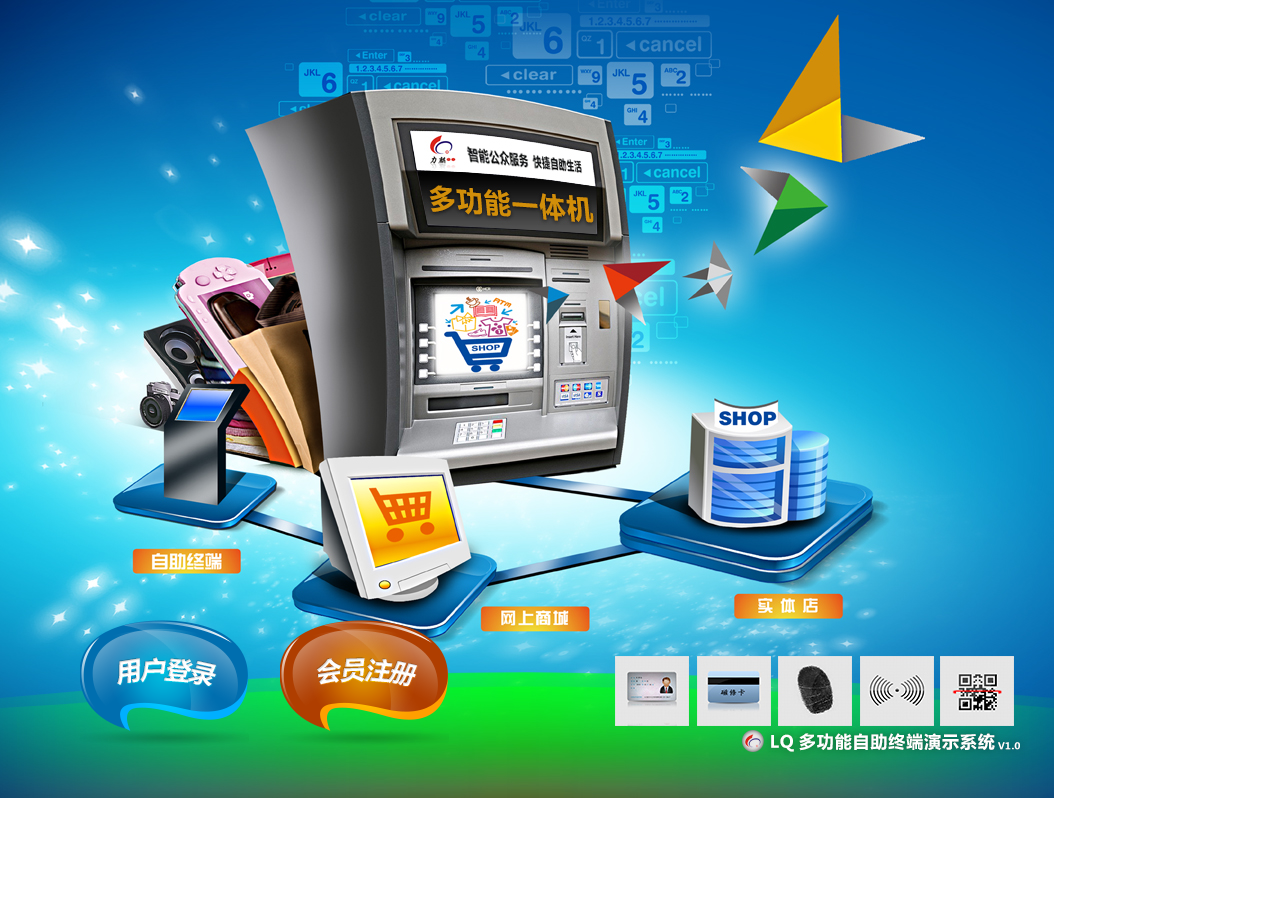
<file: LQATM/index.html>
﻿<!doctype html>
<!--首页业务模块 -->
<!--开发者：陈劲全（QQ:820094076） 最后编辑时间：2014-10-11 -->
<html>
<head>
<meta charset="utf-8">
<meta name="viewport" content="width=device-width, initial-scale=1.0, minimum-scale=1.0, maximum-scale=1.0, user-scalable=no"/>
<title>LQATM notools</title>
<link href="css/style.css" rel="stylesheet" type="text/css">
<script src="js/jquery-1.11.1.min.js" type="text/javascript"></script>
<script src="js/jquery.flash.js" type="text/javascript"></script>
<script src="js/index.js" type="text/javascript"></script>

<SCRIPT LANGUAGE='JavaScript' FOR="DriverManager" EVENT="ReturnPersonIDInfoEvent(m_UserName, m_Sex, m_Nation, m_Birthday, m_Address, m_IdNo, m_Issuer, m_BeginDate,  m_EndDate,m_Result)">
<!--身份证读取结果m_UserName:姓名, m_Sex：性别, m_Nation：民族, m_Birthday：生日, m_Address：住址, m_IdNo：身份证号, m_Issuer:签发机关, m_BeginDate:有效期限, m_EndDate,m_Result：返回结果1成功 0失败-->
if(m_Result=="1")
{
	var sname=m_UserName;
	var sfz=m_IdNo;

	//location.href = "product.html?sfz="+sfz+"&sname="+sname;
	var sStorge = window.sessionStorage;
	if(sStorge){
	sStorge.clear();
	sStorge.setItem("sname", sname);
	sStorge.setItem("sfz", sfz);
	location.href = "product.html";
	}else{
		alert("该浏览暂不支持HTML5本地数据存储：localStorage！");
	}
	}
	if(m_Result=="0")
	{
		$("#sfztishi").html("请将二代身份证放到读卡器处！");
	}
	if(m_Result=="-1")
	{
		$("#sfztishi").html("读取身份证信息超时了，请重新将二代身份证放到读卡处！");
	}
	
</SCRIPT>
<SCRIPT LANGUAGE='JavaScript' FOR="DriverManager" EVENT="ReturnBankCardNoInfoEvent(m_CardNumber, m_ResultIndex, m_ResultDescription)"> 

/*银行读卡器返回消息
m_CardNumber：卡号,
m_ResultIndex：返回结果索引,
m_ResultDescription：返回结果描述

返回结果：
1.成功，返回卡号结 m_CardNumber
0.取消操作
-1.操作超时
-2.读卡失败
*/  
if(m_ResultIndex=="1")
{
 	var sfz=m_CardNumber;
	if(sfz!=""){
	var sStorge = window.sessionStorage;
	if(sStorge){
	sStorge.clear();
	sStorge.setItem("sname", "刷卡登录用户");
	sStorge.setItem("sfz", sfz);
	location.href = "product.html";
	}else{
		alert("该浏览暂不支持HTML5本地数据存储：localStorage！");
	}
	}
}
if(m_ResultIndex=="-1")
	{
		$("#sfztishi").html("读取卡信息超时了，请重磁条卡插入读卡处！");
	}

</SCRIPT>
<SCRIPT LANGUAGE='JavaScript' FOR="DriverManager" EVENT="L_OnCapture(m_result, m_Decription, m_FileName, m_Template, m_UserNameID)"> 
<!--消息源型L_OnCapture(LONG m_result, LPCTSTR m_Decription, LPCTSTR m_FileName, LPCTSTR m_Template, LPCTSTR m_UserNameID) --->
/*
功能说明：登记指纹消息
m_result      ：验证返回结果0 失败，1成功
m_Decription  ：结果描述，与m_ResultIndex 对应的。
m_FileName    ：图像文件名称
m_Template    ：登记成功后生成的指纹模板字符串
m_UserNameID  ：登记用户的ID号：调用时传进来的参数


m_Score	      ：指纹采集质量打分。仅用于参考。
*/
if(m_UserNameID!=""){
	var sfz=m_UserNameID;
	$("#infoidtitle").html("指纹识别成功！");
	if(sfz!=""){
	var sStorge = window.sessionStorage;
	if(sStorge){
	sStorge.clear();
	sStorge.setItem("sname", "指纹登录用户");
	sStorge.setItem("sfz", sfz);
	location.href = "product.html";
	}else{
		alert("该浏览暂不支持HTML5本地数据存储：localStorage！");
	}
	}
	}else{
		$("#infoidtitle").html("您的指纹未登记，无权限进入系统!");
		}
//$("#sfztishi").html(m_result+","+m_UserNameID);
//RegeditState.value=m_Decription+"   UserNameID="+m_UserNameID+ "  文件名："+m_FileName+".jgp";
</SCRIPT>
<SCRIPT LANGUAGE='JavaScript' FOR="DriverManager" EVENT="OnEnroll(m_result, m_ResultDecription, m_UserNameID, m_Template)"> 

<!--消息源型OnEnroll(LONG m_result, LPCTSTR m_ResultDecription, LPCTSTR m_UserNameID, LPCTSTR m_Template); --->
/*
功能说明：登记指纹消息,登记成功。
m_result 返回ID：1对比成功，0对比失败
m_UserNameID   登记用户的ID号：调用时传进来的参数
m_Template    ：登记成功后生成的指纹模板字符串
m_ResultDecription   ：结果描述，与m_ResultIndex 对应的。。
*/

//resultTemplate.value=m_Template;
//RegeditState.value="当前用户ID是："+m_UserNameID+" "+m_ResultDecription;
</SCRIPT>
<SCRIPT LANGUAGE='JavaScript' FOR="DriverManager" EVENT="OnFeatureInfo( m_result,  m_Decription)"> 

<!--消息源型OnFeatureInfo(LONG m_result, BSTR m_Decription); --->
/*
功能说明：登记指纹时，显示登记质量。一般一次登记，三次登记采样。操作过程提示。
m_result 返回ID：
m_Decription   ：结果描述，与m_ResultIndex 对应的。。
*/

//document.getElementById('image').src="fingerImage/tempImage.jpg?"+Math.random();//变一下图片路径，以便IE刷新。
$("#sfztishi").html("<img src='DriverManager/fingerImage/tempImage.jpg?"+Math.random()+"' width='200' height='210' />");
//RegeditState.value=m_Decription;

</SCRIPT>
</head>

<body>
<div class="quyu"> 
  <!--驱动控件 -->
  <object classid="clsid:96CFE04C-A6BC-4B1D-B12A-470ECF590BA3" id="DriverManager" event="DriverManager" width="0" height="0">
    <param name="_Version" value="65536">
    <param name="_ExtentX" value="11774">
    <param name="_ExtentY" value="1323">
    <param name="_StockProps" value="0">
  </object>
  
  <!--登录 -->
  <div id="chooseid">
    <div id="chooseidtitle">请选择登录方式:</div>
    <div id="choose">

      <div id="list1" onClick="userlogin('1')">
     二代身份证登录
      </div>

     <div id="list2" onClick="userlogin('2')">
      刷会员卡登录
      </div>

      <div id="list3" onClick="userlogin('3')">
        指纹验证登录
      </div>

      <div id="list4" >
        RFID读卡登录
       </div>

     
      <div id="list5" >
        扫描二维码登录
      </div>
      
      <div id="list6" onClick="userlogin('6')">
        游客身份登录
      </div>
    
    </div>
    
    <div id="chooseidbottom">
      <div id="denglu" class="btn">取消登录</div>
    </div>
  </div>
  
  <!--刷卡 -->
  
  <div id="infoid">
    <div id="infoidtitle"></div>
    <div id="info">
      <div id="donghua"></div>
      <div id="sfztishi"></div>
    </div>
    <div id="infoidbottom">
      <div id="gonext" class="btn" >取消</div>
    </div>
  </div>
  
  <!--开始 -->
  <div id="times"></div>
  <div id="sytitle"></div>
  <div id="star"></div>
  <div id="register"></div>
</div>
</body>
</html>
</file>
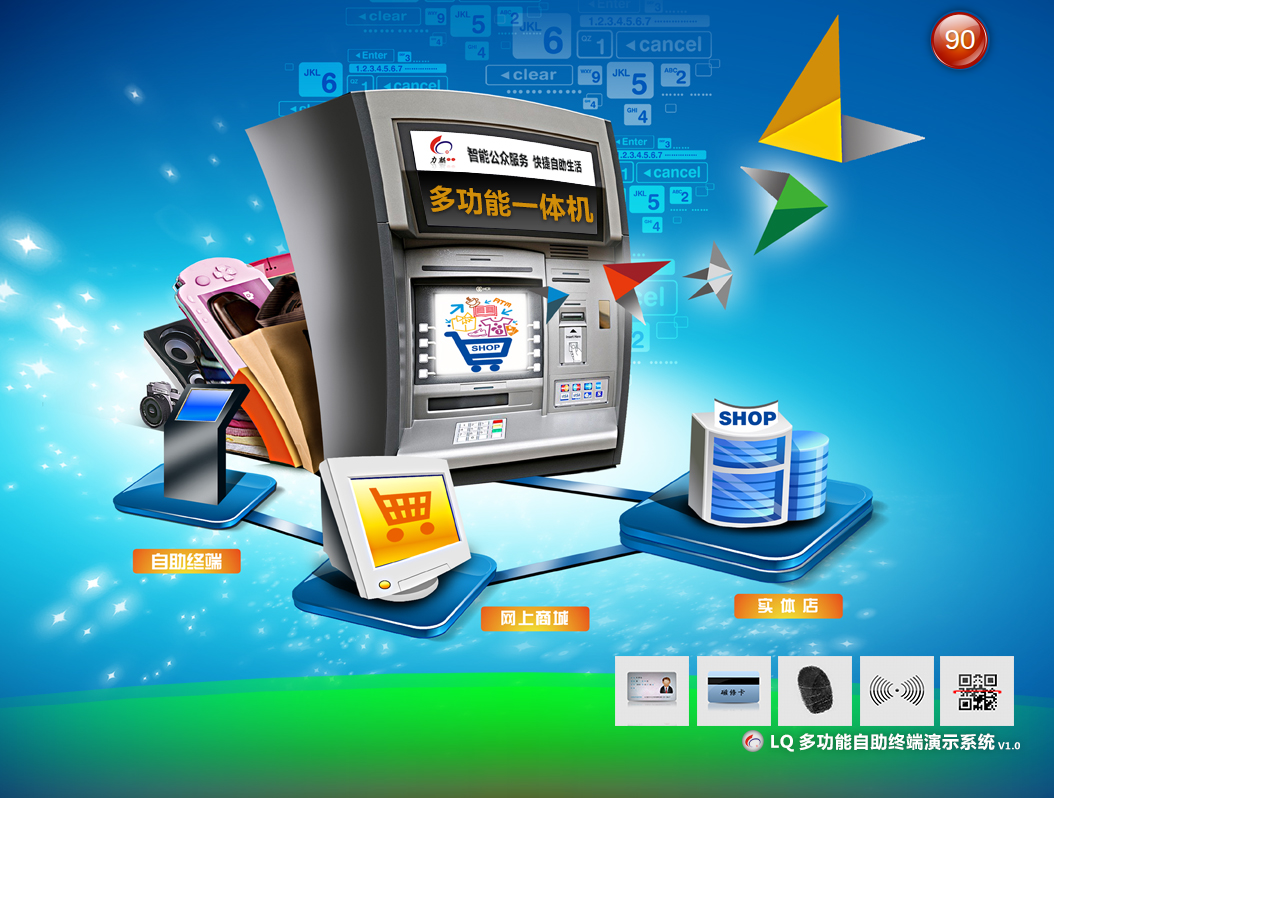
<file: LQATM/cashpay.html>
﻿<!doctype html>
<!--现金交易模块 -->
<!--开发者：陈劲全（QQ:820094076） 最后编辑时间：2014-10-11 -->
<html>
<head>
<meta charset="utf-8">
<meta name="viewport" content="width=device-width, initial-scale=1.0, minimum-scale=1.0, maximum-scale=1.0, user-scalable=no"/>
<title>LQATM notools</title>
<link href="css/style.css" rel="stylesheet" type="text/css">
<script src="js/jquery-1.11.1.min.js" type="text/javascript"></script>
<script src="js/cashpay.js" type="text/javascript"></script>
</head>

<body>
<div class="quyu"> 
  	<!--驱动控件 -->
<object classid="clsid:96CFE04C-A6BC-4B1D-B12A-470ECF590BA3" id="DriverManager" event="DriverManager" width="0" height="0">
  <param name="_Version" value="65536">
  <param name="_ExtentX" value="11774">
  <param name="_ExtentY" value="1323">
  <param name="_StockProps" value="0">
</object>
  <!--状态 -->
  <div id="zhuangtai">
    <div style="float:left; margin-left:20px;"> 登录状态：已登录 | 用户识别号：<span id="sfz" style="font-size:12px"></span> | 姓名：<span style="font-size:12px" id="sname"></span> </div>
    <div style="float:right; margin-right:0px;">
      <div style="width:120px; height:40px; line-height:40px; font-size:18px; border-radius: 20px;" id="logout" class="btn">退出登录</div>
    </div>
  </div>
  
  <!--现金接收提示 -->
  <div id="infosk">
    <div id="infosktitle">等待现金接收...</div>
    <div id="sk">
	
      <div style="float:left;"><img id="donghua" src="images/cash.jpg" width="310" height="220" boder="0"></div>
    
<div class="cashbg"><span style="position:absolute; top:0px; left:20px; width:260px; text-align:center;" id="counter"></span></div>
<div class="cashmarst"></div>
<div style="position:absolute; top:100px; left: 335px; clear:both; line-height:25px; margin-top:15px; width:300px; font-size:18px; font-weight:bold; text-align:left; color:#F00; z-index:2;"><span id="counterts">请将纸币放入纸币接收口，本机器只接收10、20元人民币...</span></div>

    </div>
    <div id="infoskbottom">
      <div id="sknext" class="btn" >取消</div>
    </div>
  </div>
  
  <!--加载交易中提示 -->
  <div id="infoload">
    <div id="infoloadtitle"></div>
    <div id="load"> </div>
    <div id="infoloadbottom">
      <div id="loadnext" class="btn" >下一步</div>
    </div>
  </div>
  
  <!--完成提示 -->
  <div id="infook">
    <div id="infooktitle">交易成功</div>
    <div id="ok">
      <div style="float:left; line-height:30px; text-align:left;"> 交易成功，您的交易信息如下：<br>
        产品名称：<span style="color:#090; font-weight:bold;" id="cp"></span><br>
        购买数量：<span style="color:#090; font-weight:bold;" id="shuliang"></span><br>
        支付金额：<span style="color:#F00; font-weight:bold;" id="jiage"></span><br>
        流水号：<span id="lsh"></span><br>
        <br>
        是否交易打印凭条？ </div>
    </div>
    <div id="infookbottom">
      <div id="printok" class="btn" >打印凭条</div>
      <div id="fhok" class="btn" >返回</div>
    </div>
  </div>
  
  <!--开始 -->
  <div id="times"></div>
</div>
</body>
</html>
</file>
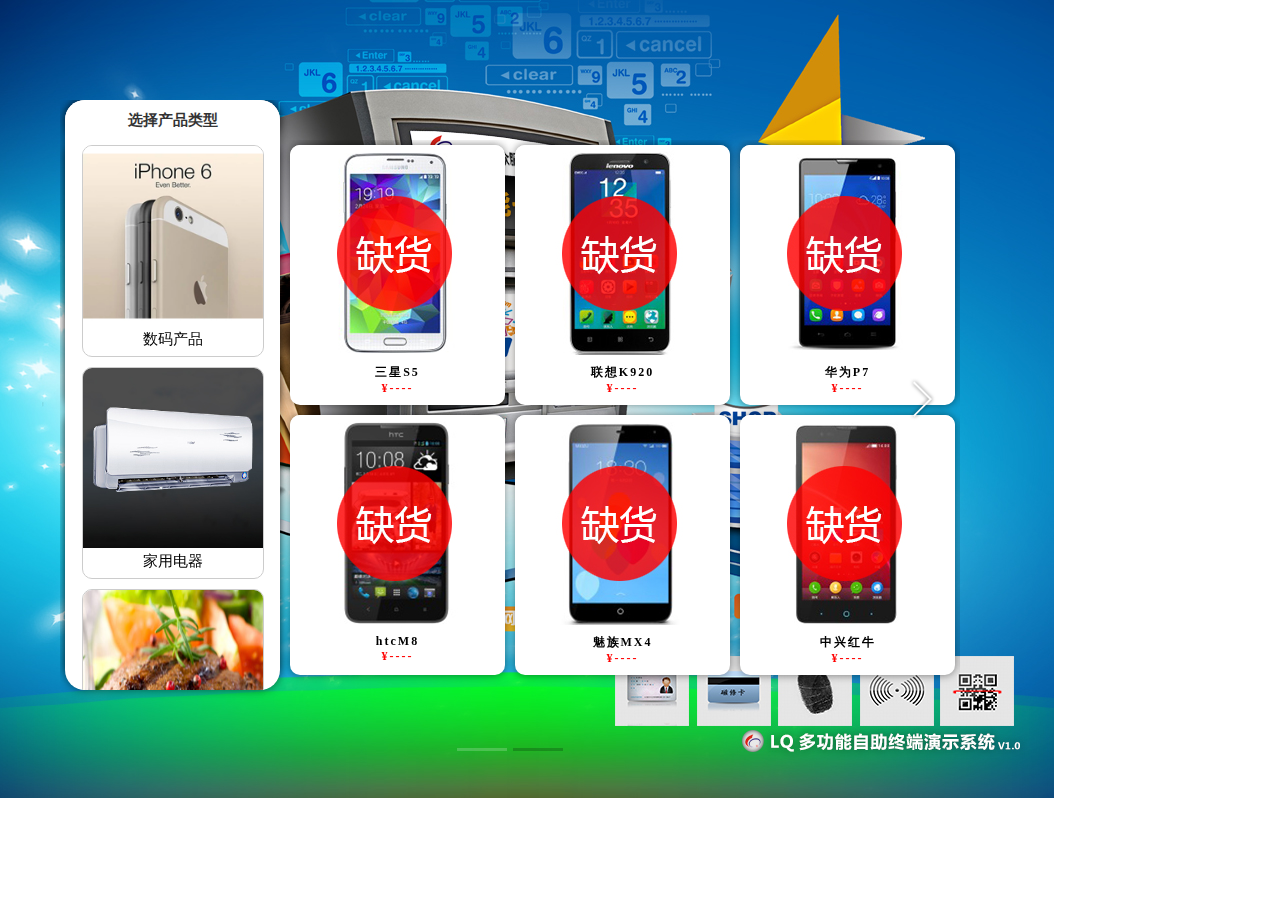
<file: LQATM/product.html>
﻿<!doctype html>
<!--产品选择模块 -->
<!--开发者：陈劲全（QQ:820094076） 最后编辑时间：2014-10-11 -->
<html>
<head>
<meta charset="utf-8">
<meta name="viewport" content="width=device-width, initial-scale=1.0, minimum-scale=1.0, maximum-scale=1.0, user-scalable=no"/>
<title>LQATM notools</title>
<link rel="stylesheet" href="css/idangerous.swiper.css">
<link rel="stylesheet" href="css/idangerous.swiper.scrollbar.css">
<link href="css/style.css" rel="stylesheet" type="text/css">
<script src="js/jquery-1.11.1.min.js" type="text/javascript"></script>
<!--<script src="jquery.params.js" type="text/javascript"> 
</script>-->
<script src="js/product.js" type="text/javascript">
</script>
</head>

<body>
<div class="quyu"> 
  
  <!--状态 -->
  <div id="zhuangtai">
    <div style="float:left; margin-left:20px;"> 登录状态：已登录 | 用户识别号：<span id="sfz" style="font-size:12px"></span> | 姓名：<span style="font-size:12px" id="sname"></span> </div>
    <div style="float:right; margin-right:0px;">
      <div style="width:120px; height:40px; line-height:40px; font-size:18px; border-radius: 20px;" id="logout" class="btn">退出登录</div>
    </div>
  </div>
  
 
      
  <!--产品选择 -->
  <div id="product">
  
   <div id="pchoose">选择产品类型</div>
      <div id="pchooselist">
    <div style=" position:relative; z-index:99;top:0px; left:0px; width:100%; height:40px; line-height:40px; background:#FFF; opacity:0.8; text-align:center; font-weight:bold; font-size:15px;">选择产品类型</div>
      <div class="swiper-pchooselist">
        <div class="swiper-wrapper">
          <div class="swiper-slide">
          
         <div class="plist"><a href="javascript:showpro();" ><img src="images/iphone6.jpg" width="180" height="180" border="0"></a><br>数码产品</div>
         <div class="plist"><a href="#" ><img src="images/dianqi.jpg" width="180" height="180" border="0"></a><br>家用电器</div>
         <div class="plist"><a href="#" ><img src="images/shushi.jpg" width="180" height="180" border="0"></a><br>各类熟食</div>
         <div class="plist"><a href="#" ><img src="images/lingshi.jpg" width="180" height="180" border="0"></a><br>进口零食</div>
         <div class="plist"><a href="#" ><img src="images/yongpin.jpg" width="180" height="180" border="0"></a><br>生活用品</div>
         <div class="plist"><a href="#" ><img src="images/ertong.jpg" width="180" height="180" border="0"></a><br>儿童用品</div>
         <div class="plist"><a href="#" ><img src="images/yinxiang.jpg" width="180" height="180" border="0"></a><br>图书音像</div>
         
         
        
         
          
          </div>
          </div>
            <div class="scrollbar-pchooselist"></div>
          </div>
     
      </div>

      <div class="swiper-container swiper-parent">
        <div class="swiper-wrapper">
          <div class="swiper-slide">
          <div class="pro"><a href="javascript:showpro();" ><img src="images/iphone6.jpg" width="215" height="215" border="0"></a><br>iphone6<br><span class="jiage">¥5999</span></div>
            <div class="pro"><img src="images/sx.jpg" width="215" height="215" border="0"><br>三星S5<br><span class="jiage">¥----</span></div>
            <div class="pro"><img src="images/lx.jpg" width="215" height="215"><br>联想K920<br><span class="jiage">¥----</span></div>
            <div class="pro"><img src="images/hw.jpg" width="215" height="215"><br>华为P7<br><span class="jiage">¥----</span></div>
            <div class="pro"><img src="images/xm.jpg" width="215" height="215"><br>小米4<br><span class="jiage">¥----</span></div>
            <div class="pro"><img src="images/htc.jpg" width="215" height="215"><br>htcM8<br><span class="jiage">¥----</span></div>
            <div class="pro"><img src="images/mz.jpg" width="215" height="215"><br>魅族MX4<br><span class="jiage">¥----</span></div>
            <div class="pro"><img src="images/zx.jpg" width="215" height="215"><br>中兴红牛<br><span class="jiage">¥----</span></div>
            </div>
          
          <div class="swiper-slide">
          <div class="pro"><a href="javascript:showpro();" ><img src="images/iphone6.jpg" width="215" height="215" border="0"></a><br>iphone6<br><span class="jiage">¥5999</span></div>
            <div class="pro"><img src="images/sx.jpg" width="215" height="215" border="0"><br>三星S5<br><span class="jiage">¥----</span></div>
            <div class="pro"><img src="images/lx.jpg" width="215" height="215"><br>联想K920<br><span class="jiage">¥----</span></div>
            <div class="pro"><img src="images/hw.jpg" width="215" height="215"><br>华为P7<br><span class="jiage">¥----</span></div>
            <div class="pro"><img src="images/xm.jpg" width="215" height="215"><br>小米4<br><span class="jiage">¥----</span></div>
            <div class="pro"><img src="images/htc.jpg" width="215" height="215"><br>htcM8<br><span class="jiage">¥----</span></div>
            <div class="pro"><img src="images/mz.jpg" width="215" height="215"><br>魅族MX4<br><span class="jiage">¥----</span></div>
            <div class="pro"><img src="images/zx.jpg" width="215" height="215"><br>中兴红牛<br><span class="jiage">¥----</span></div>
            </div>
          
        </div>
      </div>
      <div class="pagination-parent"></div>
      <a class="arrow-left" href="#"></a>
      <a class="arrow-right" href="#"></a>
   
    
  </div>
  
  <!--产品详细 -->
  <div id="proinfoid">
    <div id="proinfotitle">iphone6产品介绍</div>
    <div id="proinfo">
      <div style="clear:both;"> 
        <!--产品图片 -->
        <div style="float:left; width:370px; margin-right:10px; height:370px; overflow:hidden;"><img src="images/iphone6-1.jpg" width="370" height="370" border="0"></div>
        <div style="float:left; width:370px; height:370px; overflow:hidden; border-left:#999 dashed 1px;"> 
          <!--产品参数 -->
          <div style="float:left; width:370px;  height:180px; overflow:auto; ">
            <table width="100%" border="0" cellspacing="2" cellpadding="2">
              <tr>
                <td>产品名称：苹果 iPhone 6</td>
                <td>品牌: Apple/苹果</td>
              </tr>
              <tr>
                <td>上市时间: 2014年</td>
                <td>网络类型:<br>
                  TD-LTE/FDD-LTE/TDS/WCDMA/GSM</td>
              </tr>
              <tr>
                <td>尺寸: 4.7英寸</td>
                <td>机身颜色: 白色 黑色 黄色</td>
              </tr>
              <tr>
                <td>后置摄像头: 800万</td>
                <td>操作系统: iOS</td>
              </tr>
              <tr>
                <td>运行内存RAM: 2GB</td>
                <td>机身内存: 16GB 64GB 128GB</td>
              </tr>
              <tr>
                <td>厚度: 9mm以下</td>
                <td>分辨率: 1334×750</td>
              </tr>
            </table>
          </div>
          <!--支付金额 -->
          <div style="clear:both; padding:5px; margin-top:25px;float:left; width:90%; color:#999; font-weight:bold;"> 支付金额：<span id="pay" style="color:#F00; font-size:18px; font-weight:bold;">¥10.00</span></div>
          <div style="clear:both; padding:5px; margin-top:15px; float:left; width:90%; color:#999; font-weight:bold;"> 购买数量：<span id="num" style="color:#F00; font-size:18px; font-weight:bold;">1</span></div>
          <div style="font-size:24px; clear:both; padding:5px; margin-top:5px; float:left; width:90%;"> 
            <!--数量控制 -->
            <div style="float:left" class="j" id="j1">+</div>
            <div style="float:left" class="j" id="j2">-</div>
          </div>
        </div>
      </div>
    </div>
    <!--支付按钮 -->
    <div id="proinfobottom">
      <div id="pay1" class="btn">现金支付</div>
      <div id="pay2" class="btn">刷卡支付</div>
      <div id="pay3" class="btn">返回</div>
    </div>
  </div>
  
  <!--开始 -->
  <div id="times"></div>
</div>

  <script src="js/idangerous.swiper-2.1.min.js"></script>
  <script src="js/idangerous.swiper.scrollbar-2.1.js"></script>
    <script>
  var swiperParent = new Swiper('.swiper-parent',{
	slidesPerView:1,
    pagination: '.pagination-parent',
    loop:false,
    grabCursor: true,
    paginationClickable: true,
	//autoplay:5000,
	//autoplayStopOnLast:false,
	mousewheelControl:true
  });
  $('.arrow-left').on('click', function(e){
    e.preventDefault();
    swiperParent.swipePrev();
  });
  $('.arrow-right').on('click', function(e){
    e.preventDefault();
    swiperParent.swipeNext();
  });

var mySwiper = new Swiper('.swiper-pchooselist', {
	//slidesPerView:1,
    scrollContainer:true,
    mousewheelControl : true,
    mode:'vertical',
    //Enable Scrollbar
    scrollbar: {
      container :'.scrollbar-pchooselist',
      hide: true,
      draggable: false  
    }
  })
  </script>
</body>
</html>
</file>
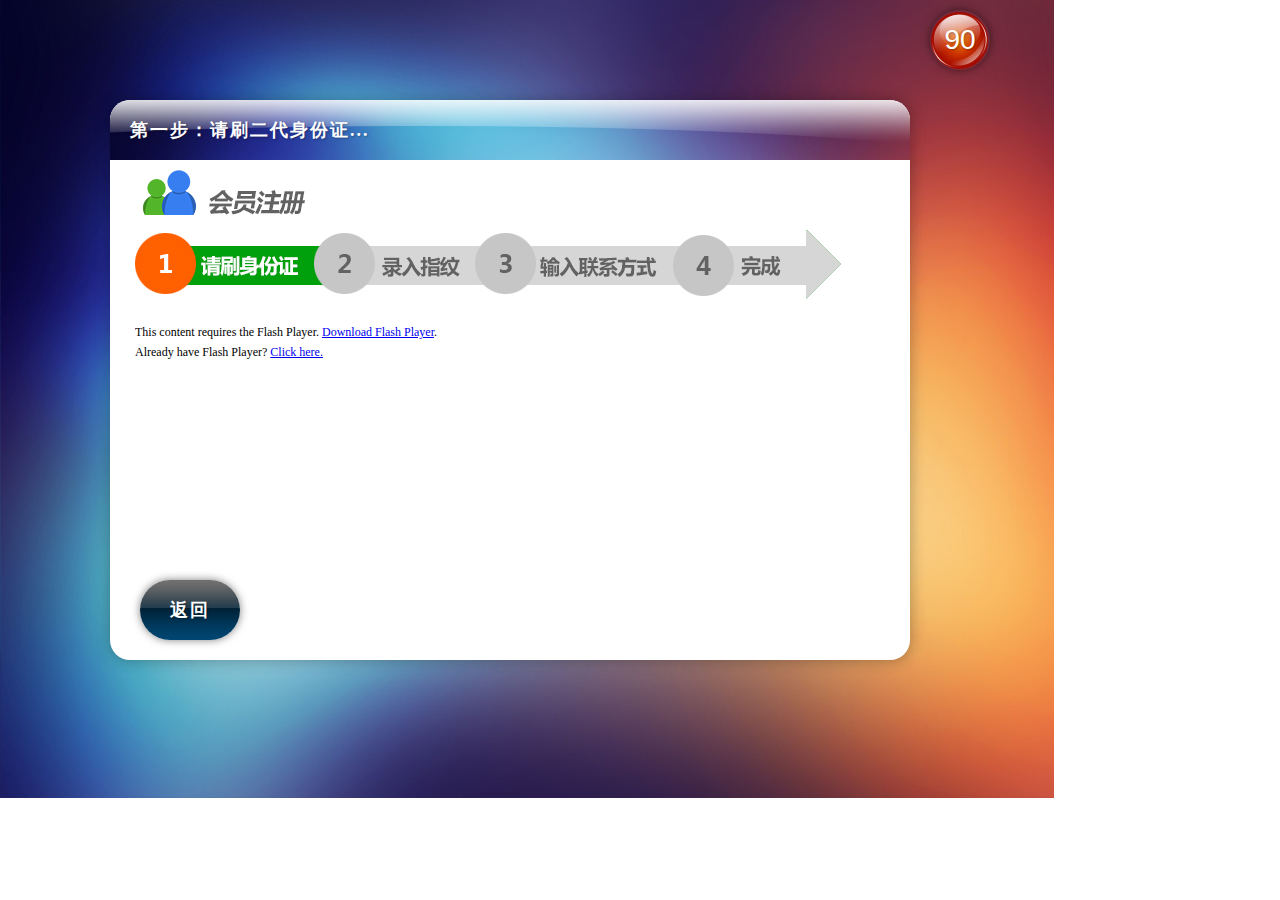
<file: LQATM/register.html>
﻿<!doctype html>
<!--会员注册模块 -->
<!--开发者：陈劲全（QQ:820094076） 最后编辑时间：2014-10-25 -->
<html>
<head>
<meta charset="utf-8">
<meta name="viewport" content="width=device-width, initial-scale=1.0, minimum-scale=1.0, maximum-scale=1.0, user-scalable=no"/>
<title>LQATM notools</title>
<link href="css/style.css" rel="stylesheet" type="text/css">
<script src="js/jquery-1.11.1.min.js" type="text/javascript"></script>
<script src="js/jquery.flash.js" type="text/javascript"></script>
<script type="text/javascript" src="js/jquery.qrcode.min.js"></script>
<script src="js/register.js" type="text/javascript"></script>

<SCRIPT LANGUAGE='JavaScript' FOR="DriverManager" EVENT="ReturnPersonIDInfoEvent(m_UserName, m_Sex, m_Nation, m_Birthday, m_Address, m_IdNo, m_Issuer, m_BeginDate,  m_EndDate,m_Result)">
<!--身份证读取结果m_UserName:姓名, m_Sex：性别, m_Nation：民族, m_Birthday：生日, m_Address：住址, m_IdNo：身份证号, m_Issuer:签发机关, m_BeginDate:有效期限, m_EndDate,m_Result：返回结果1成功 0失败-->
if(m_Result=="1")
{
	sname=m_UserName;
	sfz=m_IdNo;
	sex=m_Sex;
	minz=m_Nation;
	shengri=m_Birthday;
	dizhi=m_Address;
	$("#dhtishi").html("姓名："+sname+"<br>性别："+sex+"<br>民族："+minz+"<br>生日："+shengri+"<br>身份证号码："+sfz+"<br>家庭地址："+dizhi);
	$("#regnext").show();
	zt=2;
	$("#proinfotitle").html("身份证信息读取完毕，请确认后点下一步...");
	}
	if(m_Result=="0")
	{
		$("#dhtishi").html("请将二代身份证放到读卡器处！");
	}
	if(m_Result=="-1")
	{
		$("#dhtishi").html("读取身份证信息超时了，请重新将二代身份证放到读卡处！");
	}
	
</SCRIPT>

</SCRIPT>
<SCRIPT LANGUAGE='JavaScript' FOR="DriverManager" EVENT="L_OnCapture(m_result, m_Decription, m_FileName, m_Template, m_UserNameID)"> 
<!--消息源型L_OnCapture(LONG m_result, LPCTSTR m_Decription, LPCTSTR m_FileName, LPCTSTR m_Template, LPCTSTR m_UserNameID) --->
/*
功能说明：登记指纹消息
m_result      ：验证返回结果0 失败，1成功
m_Decription  ：结果描述，与m_ResultIndex 对应的。
m_FileName    ：图像文件名称
m_Template    ：登记成功后生成的指纹模板字符串
m_UserNameID  ：登记用户的ID号：调用时传进来的参数


m_Score	      ：指纹采集质量打分。仅用于参考。
*/
if(m_UserNameID!=""){
	$("#proinfotitle").html("该指纹信息已经登记，ID："+m_UserNameID+"，请确认后点下一步...");
	zt=3;
	$("#regnext").show();
}
//$("#sfztishi").html(m_result+","+m_UserNameID);
//RegeditState.value=m_Decription+"   UserNameID="+m_UserNameID+ "  文件名："+m_FileName+".jgp";
</SCRIPT>
<SCRIPT LANGUAGE='JavaScript' FOR="DriverManager" EVENT="OnEnroll(m_result, m_ResultDecription, m_UserNameID, m_Template)"> 

<!--消息源型OnEnroll(LONG m_result, LPCTSTR m_ResultDecription, LPCTSTR m_UserNameID, LPCTSTR m_Template); --->
/*
功能说明：登记指纹消息,登记成功。
m_result 返回ID：1对比成功，0对比失败
m_UserNameID   登记用户的ID号：调用时传进来的参数
m_Template    ：登记成功后生成的指纹模板字符串
m_ResultDecription   ：结果描述，与m_ResultIndex 对应的。。
*/

//resultTemplate.value=m_Template;
if(m_UserNameID!=""){
$("#proinfotitle").html("指纹登记成功！指纹ID："+m_UserNameID+",请确认后点下一步...");
zt=3;
$("#regnext").show();
}
</SCRIPT>
<SCRIPT LANGUAGE='JavaScript' FOR="DriverManager" EVENT="OnFeatureInfo( m_result,  m_Decription)"> 

<!--消息源型OnFeatureInfo(LONG m_result, BSTR m_Decription); --->
/*
功能说明：登记指纹时，显示登记质量。一般一次登记，三次登记采样。操作过程提示。
m_result 返回ID：
m_Decription   ：结果描述，与m_ResultIndex 对应的。。
*/

//document.getElementById('image').src="fingerImage/tempImage.jpg?"+Math.random();//变一下图片路径，以便IE刷新。
$("#dhtishi").html("<img src='DriverManager/fingerImage/tempImage.jpg?"+Math.random()+"' width='200' height='210' />");
$("#proinfotitle").html(m_Decription);
//RegeditState.value=m_Decription;

</SCRIPT>

<SCRIPT LANGUAGE='JavaScript' FOR="DriverManager" EVENT="KeyBoardInputEvnt(m_InputType, m_InputValue,m_FunctionValue)"> 
/*
键盘输入事件处理：
参数：
 m_InputType  		输入类型，-1串口打开失败 ，1表示数字，2表示功能如（确认）,3表示密码键盘打开成功，4密码键盘打开失败，5密码键盘关闭成功，6密码键盘关闭失败
 m_InputValue 		输入内容：如果类型为1时表示字符串如0，-9；
 m_FunctionValue 	输入是功能键值：确认键是13
 注：输入内容会每次都会发上为的。

*/

$("#tel").val(m_InputValue);
var telnum = $("#tel").val().length;
if(m_InputType==1)
{
	if(telnum==11){
	$("#proinfotitle").html("手机号码输入完毕，请确认后点下一步！");
	$("#regnext").show();
	tel=$("#tel").val();
	//CloseTheKeyBoard(30);
	zt=4;
	}else if(telnum>11){
		$("#proinfotitle").html("手机号码输入错误，请输入11位号码！");
		OpenTheKeyBoard(80);
		tel="";
		zt=3;
		$("#regnext").hide();
		}
		
}
</SCRIPT>
</head>

<body>
<div class="quyu"> 
  <!--驱动控件 -->
  <object classid="clsid:96CFE04C-A6BC-4B1D-B12A-470ECF590BA3" id="DriverManager" event="DriverManager" width="0" height="0">
    <param name="_Version" value="65536">
    <param name="_ExtentX" value="11774">
    <param name="_ExtentY" value="1323">
    <param name="_StockProps" value="0">
  </object>
  
  <!-- 会员注册 -->
 <div id="proinfoid">
    <div id="proinfotitle">会员注册</div>
    	<div id="proinfo">
        
        <div style="position:absolute; top:-20px; left:0px; width:179px; height:45px; background:url(images/reg.jpg);"></div>
        
        <div id="regts" style="position:absolute; top:40px; left:0px; width:706px; height:69px; background:url(images/reg1.jpg);"></div>
        
        <div id="dh"></div>
        <div id="dhtishi"></div>
        <div id="telinfo">
        请输入您的手机号码：<br><br>
        <input id="tel" name="tel" type="text"  autocomplete="off"  />
        </div>
        
  		</div>
         <div id="proinfobottom">
         <div id="goback" class="btn">返回</div>
         <div id="regquka" class="btn">领取会员卡</div>
         <div id="regprint" class="btn">打印回执</div>
         <div id="regnext" class="btn">确认（下一步）</div>
         </div>
    </div>
 </div>
  <!--开始 -->
  <div id="times"></div>

</div>
</body>
</html>
</file>
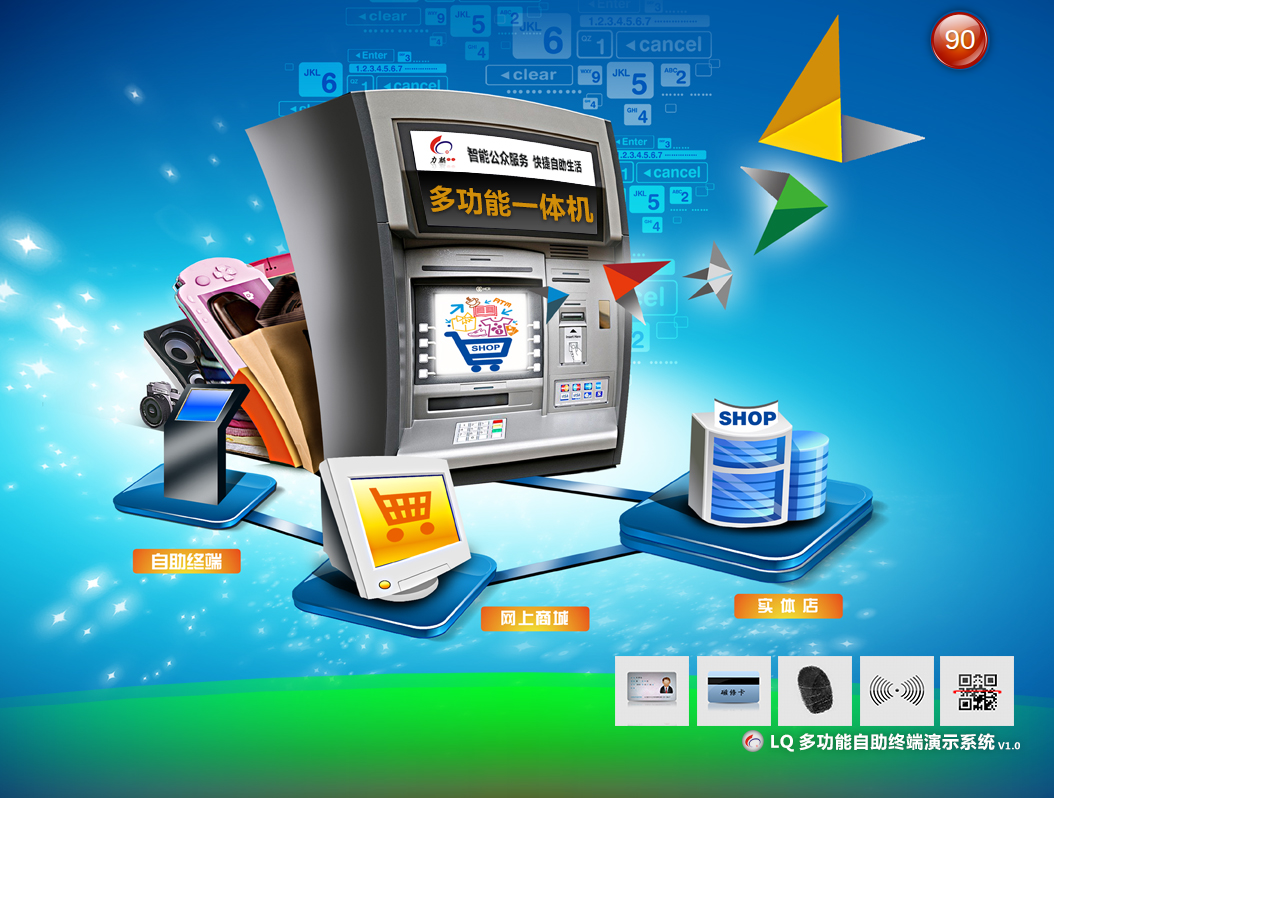
<file: LQATM/unionpay.html>
﻿<!doctype html>
<!--非现金交易模块 -->
<!--开发者：陈劲全（QQ:820094076） 最后编辑时间：2014-10-11 -->
<html>
<head>
<meta charset="utf-8">
<meta name="viewport" content="width=device-width, initial-scale=1.0, minimum-scale=1.0, maximum-scale=1.0, user-scalable=no"/>
<title>LQATM notools</title>
<link href="css/style.css" rel="stylesheet" type="text/css">
<script src="js/jquery-1.11.1.min.js" type="text/javascript"></script>
<script src="js/jquery.flash.js" type="text/javascript"></script>
<script src="js/unionpay.js" type="text/javascript"></script>

<SCRIPT LANGUAGE='JavaScript' FOR="DriverManager" EVENT="ReturnBankCardNoInfoEvent(m_CardNumber, m_ResultIndex, m_ResultDescription)"> 

/*银行读卡器返回消息
m_CardNumber：卡号,
m_ResultIndex：返回结果索引,
m_ResultDescription：返回结果描述

返回结果：
1.成功，返回卡号结 m_CardNumber
0.取消操作
-1.操作超时
-2.读卡失败
*/  
if(m_ResultIndex=="1")
{
kahao=m_CardNumber;
if(kahao!=""){
$("#knum").val(kahao.substr(0,kahao.length-4)+"####");
}
$("#donghua").flash({src:'images/mima.swf',width:310,height:220});
$("#infosktitle").html("读卡成功！请取回您的银行卡，输入银行卡密码...");
$("#kkxx").html("已读取银行卡：");
$("#mmxx").fadeIn("slow");
OpenTheKeyBoard(80);
c=90;
}

</SCRIPT>

<SCRIPT LANGUAGE='JavaScript' FOR="DriverManager" EVENT="KeyBoardInputEvnt(m_InputType, m_InputValue,m_FunctionValue)"> 
/*
键盘输入事件处理：
参数：
 m_InputType  		输入类型，-1串口打开失败 ，1表示数字，2表示功能如（确认）,3表示密码键盘打开成功，4密码键盘打开失败，5密码键盘关闭成功，6密码键盘关闭失败
 m_InputValue 		输入内容：如果类型为1时表示字符串如0，-9；
 m_FunctionValue 	输入是功能键值：确认键是13
 注：输入内容会每次都会发上为的。

*/
mima=m_InputValue;
$("#kpass").val(mima);
//$("#sknext").html("取消");

if(m_InputType==1)
{
	//if(m_FunctionValue=="13")
	//{
		if($("#kpass").val().length==6){
	if(mima==123456)
	{
	$("#sknext").html("下一步");
	$("#infosktitle").html("密码输入正确，请按下一步进行操作！");
	//关闭所有设备
	ExitBankCard();
	EnableInserCard(0);
	CloseTheKeyBoard(30);
	jiaoyi=1;
	}else{
		$("#infosktitle").html("密码错误，请重新输入，或重刷其他银行卡！");
		jiaoyi=0;
		//CloseTheKeyBoard(30);
		OpenTheKeyBoard(80);
		c=90;
		}
		}
	//}
}
</SCRIPT>

</head>

<body>
<div class="quyu"> 
  <!--驱动控件 -->
  <object classid="clsid:96CFE04C-A6BC-4B1D-B12A-470ECF590BA3" id="DriverManager" event="DriverManager" width="0" height="0">
    <param name="_Version" value="65536">
    <param name="_ExtentX" value="11774">
    <param name="_ExtentY" value="1323">
    <param name="_StockProps" value="0">
  </object>
  <!--状态 -->
  <div id="zhuangtai">
    <div style="float:left; margin-left:20px;"> 登录状态：已登录 | 用户识别号：<span id="sfz" style="font-size:12px"></span> | 姓名：<span style="font-size:12px" id="sname"></span> </div>
    <div style="float:right; margin-right:0px;">
      <div style="width:120px; height:40px; line-height:40px; border-radius: 20px;" id="logout" class="btn">退出登录</div>
    </div>
  </div>
  
  <!--刷卡提示 -->
  <div id="infosk">
    <div id="infosktitle"></div>
    <div id="sk">
      <div id="donghua" style="position:absolute; left:0px; top:0px; width:310px; height:220px; overflow:hidden;"></div>
      <div style="position:absolute; left:330px; top:0px; line-height:35px; text-align:left;">
        <div id="kkxx">
        </div>
        <input id="knum" name="knum" type="text" value="" autocomplete="off"  />
        <br>
        <div id="mmxx"> 请输入密码：<br>
          <input id="kpass" name="kpass" type="password" value="" autocomplete="off"  />
        </div>
      </div>
    </div>
    <div id="infoskbottom">
      <div id="sknext" class="btn" >取消</div>
    </div>
  </div>
  
  <!--加载交易中提示 -->
  <div id="infoload">
    <div id="infoloadtitle"></div>
    <div id="load"></div>
    <div id="infoloadbottom">
      <div id="loadnext" class="btn" >确认交易</div>
    </div>
  </div>
  
  <!--完成提示 -->
  <div id="infook">
    <div id="infooktitle">交易成功</div>
    <div id="ok">
      <div style="float:left; line-height:30px; text-align:left;"> 交易成功，您的交易信息如下：<br>
        产品名称：<span style="color:#090; font-weight:bold;" id="cp"></span><br>
        购买数量：<span style="color:#090; font-weight:bold;" id="shuliang"></span><br>
        支付金额：<span style="color:#F00; font-weight:bold;" id="jiage"></span><br>
        流水号：<span id="lsh"></span><br>
        <br>
        是否交易打印凭条？ </div>
    </div>
    <div id="infookbottom">
      <div id="printok" class="btn" >打印凭条</div>
      <div id="fhok" class="btn" >返回</div>
    </div>
  </div>
  
  <!--开始 -->
  <div id="times"></div>
</div>
</body>
</html>
</file>
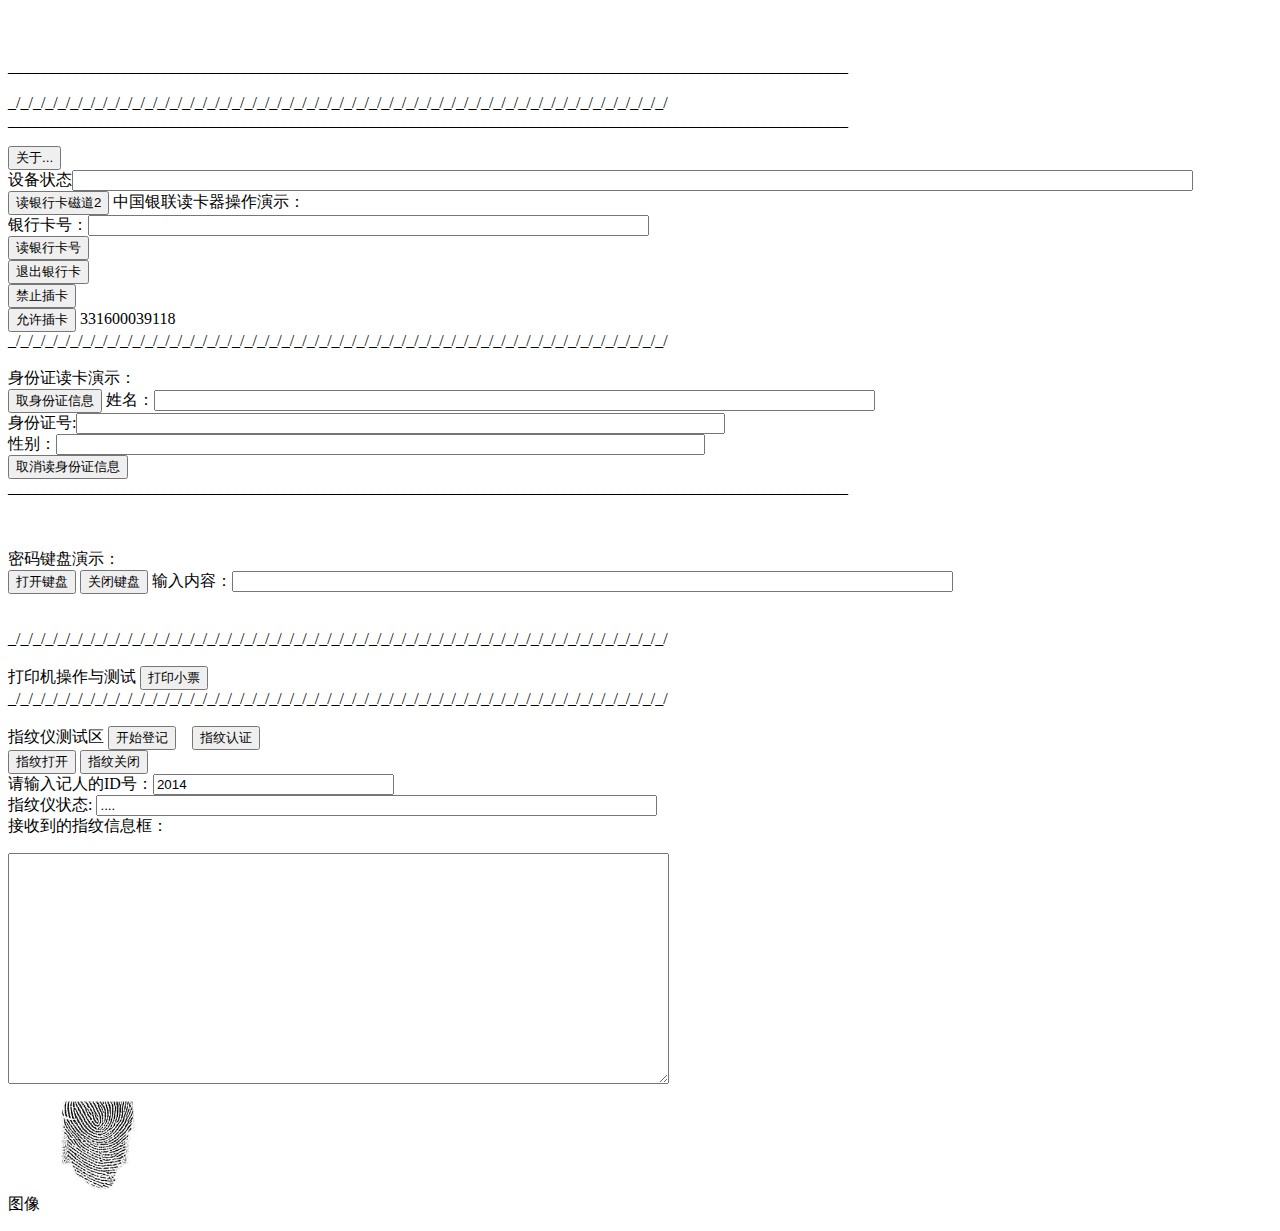
<file: LQATM/DriverManager/active.htm>
<html>

<head>
<meta http-equiv="Content-Type" content="text/html; charset=gb2312">
<title>��ý��֧��ƽ̨Ӳ�����Գ���</title>
<script> 
//*******************************************************************************
//_/_/_/_/_/_/_/_/_/_/_/_/_/_/_/_/_/_/_/_/_/_/_/_/_/_/_/_/_/_/_/_/_/_/_/_/_/_/_/_/
//ҳ�����ʱ��ʼ������
//_/_/_/_/_/_/_/_/_/_/_/_/_/_/_/_/_/_/_/_/_/_/_/_/_/_/_/_/_/_/_/_/_/_/_/_/_/_/_/_/
//*******************************************************************************
  
  window.onload =  
  function(){   ///����ʱ��ʼ�����ڲ���
             	//alert("���ز���");  
 
              

  	    }   
</script> 


 
<SCRIPT LANGUAGE='JavaScript' FOR="DriverManager" EVENT="ReturnBankCardNoInfoEvent(m_CardNumber, m_ResultIndex, m_ResultDescription)"> 

/*���ж�����������Ϣ
m_CardNumber������,
m_ResultIndex�����ؽ������,
m_ResultDescription�����ؽ������

���ؽ����
1.�ɹ������ؿ��Ž� m_CardNumber
0.ȡ������
-1.������ʱ
-2.����ʧ��
*/  
if(m_ResultIndex=="1")
{
document.all.StateResult.value=m_ResultDescription+":"+m_CardNumber;
document.all.BankCardNo.value=m_CardNumber;

}
else
{
document.all.StateResult.value=m_ResultDescription;
}
</SCRIPT>
	

<SCRIPT LANGUAGE='JavaScript' FOR="DriverManager" EVENT="DeviceState(m_StateString)"> 
<!--�豸״̬��Ϣ-->   
//document.all.StateResult.value=m_StateString;
</SCRIPT>
				   		 
<SCRIPT LANGUAGE='JavaScript' FOR="DriverManager" EVENT="EvnState(m_ErrorCode,m_Description)"> 
<!--�豸״̬��Ϣ-->  
document.all.StateResult.value=m_Description;
</SCRIPT>



<SCRIPT LANGUAGE='JavaScript' FOR="DriverManager" EVENT="KeyBoardInputEvnt(m_InputType, m_InputValue,m_FunctionValue)"> 
/*
���������¼�������
������
 m_InputType  		�������ͣ�-1���ڴ�ʧ�� ��1��ʾ���֣�2��ʾ�����磨ȷ�ϣ�,3��ʾ������̴򿪳ɹ���4������̴�ʧ�ܣ�5������̹رճɹ���6������̹ر�ʧ��
 m_InputValue 		�������ݣ��������Ϊ1ʱ��ʾ�ַ�����0��-9��
 m_FunctionValue 	�����ǹ��ܼ�ֵ��ȷ�ϼ���13
 ע���������ݻ�ÿ�ζ��ᷢ��Ϊ�ġ�

*/
if(m_InputType==-1)
document.all.StateResult.value="��ʾ������̴��ڴ�ʧ��";
if(m_InputType==3)
document.all.StateResult.value="��ʾ������̴򿪳ɹ�";

if(m_InputType==4)
document.all.StateResult.value="������̴�ʧ��";

if(m_InputType==5)
document.all.StateResult.value="������̹رճɹ�";

if(m_InputType==6)
document.all.StateResult.value="������̹ر�ʧ��";


document.all.KeyBoardInput.value=m_InputValue;

if(m_InputType==2)
{
	if(m_FunctionValue=="13")
	{
	document.all.StateResult.value="������ɣ�";
	}
	else
	{
	document.all.StateResult.value=m_FunctionValue;
	}
}
</SCRIPT>

<SCRIPT LANGUAGE='JavaScript' FOR="DriverManager" EVENT="ReturnPersonIDInfoEvent(m_UserName, m_Sex, m_Nation, m_Birthday, m_Address, m_IdNo, m_Issuer, m_BeginDate,  m_EndDate,m_Result)"> 
<!--����֤��ȡ���m_UserName:����, m_Sex���Ա�, m_Nation������, m_Birthday������, m_Address��סַ, m_IdNo������֤��, m_Issuer:ǩ������, m_BeginDate:��Ч����, m_EndDate,m_Result�����ؽ��1�ɹ� 0ʧ��-->  

if(m_Result=="1")
{
document.all.StateResult.value="��ȡ����֤��Ϣ�ɹ���";
document.all.USERNAME.value=m_UserName;
document.all.PersonIDNumber.value=m_IdNo;
document.all.SEX.value=m_Sex;
}
if(m_Result=="0")
{
document.all.StateResult.value="�ȴ���ȡ����֤��Ϣ��....����ˢ��������";
document.all.USERNAME.value="";
document.all.PersonIDNumber.value="";
document.all.SEX.value="";
}
if(m_Result=="-1")
{
document.all.StateResult.value="��ȡ����֤��Ϣ��ʱ�ˣ�";
document.all.USERNAME.value="";
document.all.PersonIDNumber.value="";
document.all.SEX.value="";
}

if(m_Result=="-2")
{
document.all.StateResult.value="���Ѿ�ȡ�� ��ȡ����֤��Ϣ����";
document.all.USERNAME.value="";
document.all.PersonIDNumber.value="";
document.all.SEX.value="";
}
</SCRIPT>



<SCRIPT LANGUAGE='JavaScript' FOR="DriverManager" EVENT="L_OnCapture(m_result, m_Decription, m_FileName, m_Template, m_UserNameID)"> 
<!--��ϢԴ��L_OnCapture(LONG m_result, LPCTSTR m_Decription, LPCTSTR m_FileName, LPCTSTR m_Template, LPCTSTR m_UserNameID) --->
/*
����˵�����Ǽ�ָ����Ϣ
m_result      ����֤���ؽ��0 ʧ�ܣ�1�ɹ�
m_Decription  �������������m_ResultIndex ��Ӧ�ġ�
m_FileName    ��ͼ���ļ�����
m_Template    ���Ǽǳɹ������ɵ�ָ��ģ���ַ���
m_UserNameID  ���Ǽ��û���ID�ţ�����ʱ�������Ĳ���


m_Score	      ��ָ�Ʋɼ�������֡������ڲο���
*/
resultTemplate.value=m_Template;
RegeditState.value=m_Decription+"   UserNameID="+m_UserNameID+ "  �ļ�����"+m_FileName+".jgp";
</SCRIPT>


<SCRIPT LANGUAGE='JavaScript' FOR="DriverManager" EVENT="OnEnroll(m_result, m_ResultDecription, m_UserNameID, m_Template)"> 
<!--��ϢԴ��OnEnroll(LONG m_result, LPCTSTR m_ResultDecription, LPCTSTR m_UserNameID, LPCTSTR m_Template); --->
/*
����˵�����Ǽ�ָ����Ϣ,�Ǽǳɹ���
m_result ����ID��1�Աȳɹ���0�Ա�ʧ��
m_UserNameID   �Ǽ��û���ID�ţ�����ʱ�������Ĳ���
m_Template    ���Ǽǳɹ������ɵ�ָ��ģ���ַ���
m_ResultDecription   �������������m_ResultIndex ��Ӧ�ġ���
*/
resultTemplate.value=m_Template;
RegeditState.value="��ǰ�û�ID�ǣ�"+m_UserNameID+" "+m_ResultDecription;
</SCRIPT>




<SCRIPT LANGUAGE='JavaScript' FOR="DriverManager" EVENT="OnFeatureInfo( m_result,  m_Decription)"> 
<!--��ϢԴ��OnFeatureInfo(LONG m_result, BSTR m_Decription); --->
/*
����˵�����Ǽ�ָ��ʱ����ʾ�Ǽ�������һ��һ�εǼǣ����εǼǲ���������������ʾ��
m_result ����ID��
m_Decription   �������������m_ResultIndex ��Ӧ�ġ���
*/
document.getElementById('image').src="fingerImage/tempImage.jpg?"+  Date();//��һ��ͼƬ·�����Ա�IEˢ�¡�
RegeditState.value=m_Decription;

</SCRIPT>

<SCRIPT LANGUAGE='JavaScript'>

//*******************************************************************************
//_/_/_/_/_/_/_/_/_/_/_/_/_/_/_/_/_/_/_/_/_/_/_/_/_/_/_/_/_/_/_/_/_/_/_/_/_/_/_/_/
//����������������
//_/_/_/_/_/_/_/_/_/_/_/_/_/_/_/_/_/_/_/_/_/_/_/_/_/_/_/_/_/_/_/_/_/_/_/_/_/_/_/_/
//*******************************************************************************


//����
function ShowAbout()
{

DriverManager.ShowAbout();
}

//��ȡ���п��ڶ��ŵ�

function ReadTrack2()
{
   document.all.BankCardNo.value="���ڶ���...";
   document.all.BankCardNo.value=DriverManager.ReadBank2();
}
//��ȡ���п��ţ�m_TimeOut���ö�����ʱ��λΪ��
function ReadBankTrack2(m_Timeout)
{
   document.all.BankCardNo.value="���ڶ���...";
   DriverManager.ReadBankTrack2(m_Timeout);
}

function ExitBankCard()
{
	DriverManager.ExitBankCard();
}

function EnableInserCard(m_index)
{
DriverManager.EnableInserCard(m_index);
}
//����˼��������m_TimeOut��ʱ������
function ReadSSidCard(m_TimeOut)
{
document.all.StateResult.value="���ڶ�ȡ����֤��Ϣ...";
document.all.USERNAME.value="";
document.all.PersonIDNumber.value="";
document.all.SEX.value="";

DriverManager.ReadSSidCard(m_TimeOut);
}
//ȡ����˼����������
function CancelReadPersonIDCard()
{
	DriverManager.CancelReadPersonIDCard();
}
//���������
function OpenTheKeyBoard(m_TimeOut)
{
	DriverManager.OpenTheKeyBoard(m_TimeOut);
}

//�ر��������
function CloseTheKeyBoard(m_TimeOut)
{
	DriverManager.CloseTheKeyBoard(m_TimeOut);
}

//��ӡ����ӡ����
function PrintTicket()
{

	DriverManager.CleanPrint();//��ӡ����ǰҪ�����ӡ����

	//LONG L_AddText(LONG m_x1, LONG m_y1, LONG m_FontSize, LPCTSTR m_FontName, LPCTSTR m_PrintText);
	DriverManager.L_AddText(0,10,12,"����","�����������ܿƹ�˾");
	DriverManager.L_AddText(0,22,16,"����","��������ҵ���ǣ�����");
	DriverManager.L_AddText(0,38,16,"����","��3000Ԫ��");
	DriverManager.L_AddText(0,54,16,"����","��ˮ�ţ�13998");

	DriverManager.L_AddText(0,70,16,"����","��ӡ���ڣ�2014-10-11 14��11");

	DriverManager.L_AddLogo(0,86,"C:\\qqq\\Logo\\baidu.bmp");
	DriverManager.L_BeginPrint();//ִ�д�ӡ����
}

function Enroll()  // �����ʼ�Ǽ�
{
  
   //����Ϊ�Ǽ��˵�ID��
   DriverManager.L_BeginEnroll(document.all.UserNameID.value);
   RegeditState.value=("��ʼ�Ǽ�..");

}

function Identification()
{

   DriverManager.Identification();
   RegeditState.value=("�ȴ�ָ������..");
}

function SetEnableFingerPrint(m_Enable)
{
         DriverManager.SetEnableFingerPrint(m_Enable);
}
//-->
</SCRIPT>
</head>

<body >

		 
		       
<object classid="clsid:96CFE04C-A6BC-4B1D-B12A-470ECF590BA3" id="DriverManager" event="DriverManager" width="445" height="50">
  <param name="_Version" value="65536">
  <param name="_ExtentX" value="11774">
  <param name="_ExtentY" value="1323">
  <param name="_StockProps" value="0">
</object>

<br>_________________________________________________________________________________________________________<br>

<br>_/_/_/_/_/_/_/_/_/_/_/_/_/_/_/_/_/_/_/_/_/_/_/_/_/_/_/_/_/_/_/_/_/_/_/_/_/_/_/_/_/_/_/_/_/_/_/_/_/_/_/_/_/
_________________________________________________________________________________________________________<p>


<input type=button onclick='ShowAbout()' value="����...">
<br>

�豸״̬<input type="text" name="StateResult" size="137">
<br>

<INPUT id=button45 type=button value=�����п��ŵ�2 name=button45 onclick='ReadTrack2()'>

�й�����������������ʾ��
<br>
���п��ţ�<input type="text" name="BankCardNo" size="67">
<br>

<INPUT id=button12 type=button value="�����п���" name=readBankCardNo onclick='ReadBankTrack2(15)'>
<br>
<INPUT id=button45 type=button value="�˳����п�" name=exitcard onclick='ExitBankCard()'>
<br>
<INPUT id=button45 type=button value="��ֹ�忨"  onclick='EnableInserCard(0)'>
<br>
<INPUT id=button45 type=button value="�����忨"  onclick='EnableInserCard(1)'>
331600039118
<br>_/_/_/_/_/_/_/_/_/_/_/_/_/_/_/_/_/_/_/_/_/_/_/_/_/_/_/_/_/_/_/_/_/_/_/_/_/_/_/_/_/_/_/_/_/_/_/_/_/_/_/_/_/
<br>
<br>
����֤������ʾ��
<br>
<INPUT id=100 type=button value="ȡ����֤��Ϣ"  onclick='ReadSSidCard(10)'>
������<input type="text" name="USERNAME" size="87"><br>
����֤��:<input type="text" name="PersonIDNumber" size="78"><br>
�Ա�<input type="text" name="SEX" size="78"><br>
<INPUT id=100 type=button value="ȡ��������֤��Ϣ"  onclick='CancelReadPersonIDCard()'>
<br>
_________________________________________________________________________________________________________<p>

<br>

<br>
���������ʾ��
<br>
<INPUT id=100 type=button value="�򿪼���"  onclick='OpenTheKeyBoard(30)'>
<INPUT id=100 type=button value="�رռ���"  onclick='CloseTheKeyBoard(30)'>
�������ݣ�<input type="text" name="KeyBoardInput" size="87"><br>
<br>
<br>_/_/_/_/_/_/_/_/_/_/_/_/_/_/_/_/_/_/_/_/_/_/_/_/_/_/_/_/_/_/_/_/_/_/_/_/_/_/_/_/_/_/_/_/_/_/_/_/_/_/_/_/_/
<br>
<br>��ӡ�����������
<INPUT  type=button value="��ӡСƱ"  onclick='PrintTicket()'>

<br>_/_/_/_/_/_/_/_/_/_/_/_/_/_/_/_/_/_/_/_/_/_/_/_/_/_/_/_/_/_/_/_/_/_/_/_/_/_/_/_/_/_/_/_/_/_/_/_/_/_/_/_/_/
<br>
<br>ָ���ǲ�����
<INPUT  type=button value="��ʼ�Ǽ�"  onclick='Enroll()'>&nbsp;&nbsp;&nbsp;
<INPUT  type=button value="ָ����֤"  onclick='Identification()'>
<br>
<INPUT  type=button value="ָ�ƴ�"  onclick='SetEnableFingerPrint(1)'>
<INPUT  type=button value="ָ�ƹر�"  onclick='SetEnableFingerPrint(0)'>
<br>
��������˵�ID�ţ�<Input  type=text value="2014" name="UserNameID" size="27" >
<br>ָ����״̬:
<Input  type=text value="...." name="RegeditState" size="67" >
<br>
���յ���ָ����Ϣ��</p>
   <textarea name="resultTemplate" cols="80" rows="15" ></textarea>
 <p>ͼ��</>
   <img id="image" name="image" src="fingerImage\tempImage.jpg" width="100" hitht="100"/>
</body>

</html>
</file>
<file: LQATM/css/style.css>
@charset "utf-8";
/* CSS Document */


body, td, th {
	font-family: "微软雅黑";
	font-size: 12px;
	color: #000;
}
body {
	background: #274696;
	margin: 0px;
	background: url(../images/bg.jpg) no-repeat;
	overflow: hidden;
}
.quyu {
	position: absolute;
	top: 0px;
	left: 0px;
	width: 1024px;
	height: 768px;
	overflow: hidden;
	z-index: 1;
}
#sytitle {
	position: absolute;
	width: 783px;
	height: 300px;
	left: 122px;
	top: 50px;
	text-align: center;
	font-size: 42px;
	color: #fff;
	font-weight: bold;
	letter-spacing: 2px;
	text-shadow: 0 1px 0 #ccc, 0 2px 0 #c9c9c9, 0 3px 0 #bbb, 0 4px 0 #b9b9b9, 0 5px 0 #aaa, 0 6px 1px rgba(0, 0, 0, .1), 0 0 5px rgba(0, 0, 0, .1), 0 1px 3px rgba(0, 0, 0, .3), 0 3px 5px rgba(0, 0, 0, .2), 0 5px 10px rgba(0, 0, 0, .25), 0 10px 10px rgba(0, 0, 0, .2);
	z-index: 2;
}
#times {
	position: absolute;
	top: 10px;
	left: 930px;
	width: 60px;
	height: 60px;
	font-family: Tahoma, Geneva, sans-serif;
	color: #FFF;
	overflow: hidden;
	text-align: center;
	line-height: 60px;
	border-radius: 30px;
	box-shadow: 0 0 8px rgba(0, 0, 0, 0.5);
	text-shadow: 1px 1px 2px rgba(0, 0, 0, 0.3);
	font-size: 28px;
	background: url(../images/time.png);
	display: none;
	z-index: 99;
}
#star {
	position: absolute;
	left: 80px;
	top: 620px;
	width: 169px;
	height: 127px;
	z-index: 2;
	background: url(../images/login.png) left no-repeat;
	cursor: pointer;
}
#star:hover {
	background: url(../images/login1.png) left no-repeat;
}
#star:active {
	top: 655px;
	background: url(../images/login1.png) left no-repeat;
}
#register {
	position: absolute;
	left: 280px;
	top: 620px;
	width: 169px;
	height: 127px;
	z-index: 2;
	background: url(../images/user.png) left no-repeat;
	cursor: pointer;
}
#register:hover {
	background: url(../images/user1.png) left no-repeat;
}
#register:active {
	top: 655px;
	background: url(../images/user1.png) left no-repeat;
}
#chooseid {
	position: absolute;
	width: 383px;
	height: 580px;
	z-index: 3;
	left: 315px;
	top: -90px;
	background: #FFF;
	display: none;
	box-shadow: 0 0 15px rgba(0, 0, 0, 0.3);
	border-radius: 20px;
}
#chooseidtitle {
	position: absolute;
	top: 0px;
	left: 0px;
	background: #F60;
	color: #FFF;
	text-align: left;
	text-indent: 20px;
	font-size: 18px;
	font-weight: bold;
	width: 383px;
	line-height: 60px;
	letter-spacing: 2px;
	height: 60px;
	text-shadow: 1px 1px 2px rgba(0, 0, 0, 0.3);
	border-radius: 20px 20px 0px 0px;
	background: url(../images/titlebg.jpg) repeat-x;
}
#choose {
	position: absolute;
	top: 60px;
	left: 0px;
	width: 383px;
	font-size: 18px;
}
#list1 {
	clear: both;
	border-bottom: #CCC solid 1px;
	background: url(../images/l1.jpg) 0px -5px no-repeat;
	color: #666;
	float: left;
	width: 383px;
	line-height: 70px;
	height: 70px;
	text-align: left;
	text-indent: 105px;
	cursor: pointer;
}
#list1:hover {
	color: #fff;
	background: url(../images/l11.jpg) 0px -5px no-repeat;
}
#list1:active {
	color: #fff;
	background: url(../images/l11.jpg) 0px -5px no-repeat;
}
#list2 {
	clear: both;
	border-bottom: #CCC solid 1px;
	background: url(../images/l2.jpg) 0px -5px no-repeat;
	color: #666;
	float: left;
	width: 383px;
	line-height: 70px;
	height: 70px;
	text-align: left;
	text-indent: 105px;
	cursor: pointer;
}
#list2:hover {
	color: #fff;
	background: url(../images/l22.jpg) 0px -5px no-repeat;
}
#list2:active {
	color: #fff;
	background: url(../images/l22.jpg) 0px -5px no-repeat;
}
#list3 {
	clear: both;
	border-bottom: #CCC solid 1px;
	background: url(../images/l3.jpg) 0px -5px no-repeat;
	color: #666;
	float: left;
	width: 383px;
	line-height: 70px;
	height: 70px;
	text-align: left;
	text-indent: 105px;
	cursor: pointer;
}
#list3:hover {
	color: #fff;
	background: url(../images/l33.jpg) 0px -5px no-repeat;
}
#list3:active {
	color: #fff;
	background: url(../images/l33.jpg) 0px -5px no-repeat;
}
#list4 {
	clear: both;
	border-bottom: #CCC solid 1px;
	background: url(../images/l4.jpg) 0px -5px no-repeat;
	color: #666;
	float: left;
	width: 383px;
	line-height: 70px;
	height: 70px;
	text-align: left;
	text-indent: 105px;
	cursor: pointer;
}
#list4:hover {
	color: #fff;
	background: url(../images/l44.jpg) 0px -5px no-repeat;
}
#list4:active {
	color: #fff;
	background: url(../images/l44.jpg) 0px -5px no-repeat;
}
#list5 {
	clear: both;
	border-bottom: #CCC solid 1px;
	background: url(../images/l5.jpg) 0px -5px no-repeat;
	color: #666;
	float: left;
	width: 383px;
	line-height: 70px;
	height: 70px;
	text-align: left;
	text-indent: 105px;
	cursor: pointer;
}
#list5:hover {
	color: #fff;
	background: url(../images/l55.jpg) 0px -5px no-repeat;
}
#list5:active {
	color: #fff;
	background: url(../images/l55.jpg) 0px -5px no-repeat;
}
#list6 {
	clear: both;
	border-bottom: #CCC solid 1px;
	background: url(../images/l6.jpg) 0px -5px no-repeat;
	color: #666;
	float: left;
	width: 383px;
	line-height: 70px;
	height: 70px;
	text-align: left;
	text-indent: 105px;
	cursor: pointer;
}
#list6:hover {
	color: #fff;
	background: url(../images/l66.jpg) 0px -5px no-repeat;
}
#list6:active {
	color: #fff;
	background: url(../images/l66.jpg) 0px -5px no-repeat;
}
#chooseidbottom {
	position: absolute;
	width: 383px;
	height: 60px;
	left: 0px;
	bottom: 20px;
}
#denglu {
	position: absolute;
	left: 95px;
	width: 200px;
	height: 60px;
	line-height: 60px;
}
#infoid {
	position: absolute;
	width: 680px;
	height: 400px;
	z-index: 4;
	left: 170px;
	top: 150px;
	background: #FFF;
	display: none;
	box-shadow: 0 0 15px rgba(0, 0, 0, 0.3);
	border-radius: 20px;
}
#infoidtitle {
	position: absolute;
	top: 0px;
	left: 0px;
	background: #F60;
	color: #FFF;
	text-align: left;
	text-indent: 20px;
	font-size: 18px;
	font-weight: bold;
	width: 680px;
	line-height: 60px;
	letter-spacing: 2px;
	height: 60px;
	text-shadow: 1px 1px 2px rgba(0, 0, 0, 0.3);
	border-radius: 20px 20px 0px 0px;
	background: url(../images/titlebg.jpg) repeat-x;
}
#info {
	position: absolute;
	top: 90px;
	left: 25px;
	text-align: left;
	font-size: 18px;
	line-height: 60px;
}
#infoidbottom {
	position: absolute;
	width: 680px;
	height: 60px;
	left: 0px;
	bottom: 20px;
}
#sfztishi {
	position: absolute;
	top: 0px;
	left: 330px;
	width: 300px;
	font-size: 25px;
	font-family: Tahoma, Geneva, sans-serif;
	font-weight: bold;
	color: #666;
	line-height: 35px;
}
#gonext {
	position: absolute;
	width: 200px;
	height: 60px;
	line-height: 60px;
	left: 240px;
}
.btn:hover {
	color: #FFF;
	background: url(../images/bnt1.png) no-repeat center right;
	font-size: 20px;
}
.btn:active {
	color: #FFF;
	top: 2px;
	background: url(../images/bnt1.png) no-repeat center right;
	font-size: 20px;
}
.btn {
	position: relative;
	font-weight: bold;
	color: #FFF;
	letter-spacing: 2px;
	cursor: pointer;
	border-radius: 30px;
	box-shadow: 0 0 8px rgba(0, 0, 0, 0.5);
	text-align: center;
	text-shadow: 1px 1px 2px rgba(0, 0, 0, 0.3);
	background: url(../images/bnt.png) no-repeat center left;
	font-size: 18px;
}
#zhuangtai {
	position: absolute;
	width: 800px;
	height: 40px;
	line-height: 40px;
	border-radius: 20px;
	font-size: 12px;
	left: 110px;
	display: none;
	top: 20px;
	background: #fff;
	z-index: 2;
}
#pchoose {
	clear: both;
	margin-left: 5px;
	line-height: 40px;
	font-size: 16px;
	color: #fff;
	border-radius: 30px;
	text-align: center;
	text-shadow: 1px 1px 2px rgba(0, 0, 0, 0.3);
	box-shadow: 0 0 8px rgba(0, 0, 0, 0.5);
	background: #F60;
	background: url(../images/titlebg.jpg);
	height: 40px;
	width: 215px;
	font-weight: bold;
	cursor: pointer;
}
#pchooselist {
	position: absolute;
	width: 215px;
	height: 590px;
	overflow: hidden;
	background: #FFF;
	border-radius: 20px;
	left: 5px;
	top: 0px;
	z-index: 100;
	box-shadow: 0 0 8px rgba(0, 0, 0, 0.5);
}
.swiper-pchooselist {
	width: 215px;
	height: 590px;
}
.scrollbar-pchooselist {
	background: none;
	position: absolute;
	right: 3px;
	top: 0;
	height: 100%;
	width: 5px;
}
.scrollbar-pchooselist .swiper-scrollbar-drag {
	background: rgba(0,0,0,0.3);
}
#pchooselist .plist {
	clear: both;
	float: left;
	width: 180px;
	height: 210px;
	margin: 5px;
	border: #CCC solid 1px;
	text-align: center;
	overflow: hidden;
	cursor: pointer;
	font-size:15px;
	border-radius: 10px;
}
#pchooselist .plist:hover {
	color: #FFF;
	background: #F60;
	text-shadow: 1px 1px 2px rgba(0, 0, 0, 0.3);
	box-shadow: 0 0 8px rgba(0, 0, 0, 0.5);
}
#pchooselist .plist:active {
	color: #FFF;
	top: 4px;
	background: #F60;
	box-shadow: 0 0 8px rgba(0, 0, 0, 0.5);
}
#product {
	position: absolute;
	width: 900px;
	height: 660px;
	overflow: hidden;
	left: 60px;
	top: 100px;
	z-index: 2;
}
#product .arrow-left:hover {
	background: url(../images/arrow-left1.png) no-repeat;
}
#product .arrow-left:active {
	background: url(../images/arrow-left1.png) no-repeat;
	opacity: 0.5;
}
#product .arrow-left {
	background: url(../images/arrow-left.png) no-repeat;
	position: absolute;
	left: 0px;
	top: 50%;
	margin-top: -70px;
	width: 80px;
	height: 80px;
	z-index: 99;
}
#product .arrow-right:hover {
	background: url(../images/arrow-right1.png) no-repeat;
}
#product .arrow-right:active {
	background: url(../images/arrow-right1.png) no-repeat;
	opacity: 0.5;
}
#product .arrow-right {
	background: url(../images/arrow-right.png) no-repeat left bottom;
	position: absolute;
	right: 0px;
	top: 50%;
	margin-top: -70px;
	width: 80px;
	height: 80px;
	z-index: 99;
}
.swiper-parent {
	width: 900px;
	height: 660px;
	overflow: hidden;
}
.pagination-parent {
	position: absolute;
	left: 0;
	text-align: center;
	bottom: 5px;
	width: 100%;
	z-index: 99;
}
.pagination-parent .swiper-pagination-switch {
	display: inline-block;
	width: 50px;
	height: 3px;
	border-radius: 0px;
	background: #000;
	margin: 0 3px;
	cursor: pointer;
	opacity: 0.2;
}
.pagination-parent .swiper-active-switch {
	background: #fff;
}
.pro:hover {
	color: #FFF;
	background: #F60;
	text-shadow: 1px 1px 2px rgba(0, 0, 0, 0.3);
}
.pro:active {
	color: #FFF;
	top: 4px;
	background: #F60;
}
.pro {
	float: left;
	width: 215px;
	margin: 5px;
	height: 260px;
	overflow: hidden;
	font-weight: bold;
	background: #fff;
	letter-spacing: 2px;
	cursor: pointer;
	border-radius: 10px;
	box-shadow: 0 0 8px rgba(0, 0, 0, 0.5);
	text-align: center;
}
.jiage {
	color: #F00;
}
#proinfoid {
	position: absolute;
	width: 800px;
	height: 560px;
	z-index: 4;
	left: 110px;
	top: 100px;
	background: #FFF;
	display: none;
	box-shadow: 0 0 15px rgba(0, 0, 0, 0.3);
	border-radius: 20px;
}
#proinfotitle {
	position: absolute;
	top: 0px;
	left: 0px;
	background: #F60;
	color: #FFF;
	text-align: left;
	text-indent: 20px;
	font-size: 18px;
	font-weight: bold;
	width: 800px;
	line-height: 60px;
	letter-spacing: 2px;
	height: 60px;
	text-shadow: 1px 1px 2px rgba(0, 0, 0, 0.3);
	border-radius: 20px 20px 0px 0px;
	background: url(../images/titlebg.jpg) repeat-x;
}
#proinfo {
	position: absolute;
	top: 90px;
	left: 25px;
	text-align: left;
	line-height: 20px;
}
#proinfobottom {
	position: absolute;
	width: 800px;
	height: 60px;
	left: 0px;
	bottom: 20px;
}
#pay1 {
	position: absolute;
	width: 160px;
	height: 60px;
	line-height: 60px;
	left: 150px;
}
#pay2 {
	position: absolute;
	width: 160px;
	height: 60px;
	line-height: 60px;
	left: 320px;
}
#pay3 {
	position: absolute;
	width: 160px;
	height: 60px;
	line-height: 60px;
	left: 490px;
}
.j:hover {
	color: #FFF;
	background: #F60;
	font-size: 28px;
	background: url(../images/bnt1.png);
}
.j:active {
	color: #FFF;
	top: 2px;
	background: #F60;
	font-size: 28px;
	background: url(../images/bnt1.png);
}
.j {
	position: relative;
	margin: 5px;
	width: 60px;
	height: 60px;
	line-height: 60px;
	font-size: 22px;
	font-weight: bold;
	background: #06F;
	color: #FFF;
	cursor: pointer;
	border-radius: 30px;
	box-shadow: 0 0 8px rgba(0, 0, 0, 0.5);
	text-align: center;
	text-shadow: 1px 1px 2px rgba(0, 0, 0, 0.3);
	background: url(../images/bnt.png);
}
#infosk {
	position: absolute;
	width: 680px;
	height: 400px;
	z-index: 4;
	left: 170px;
	top: 150px;
	background: #FFF;
	display: none;
	box-shadow: 0 0 15px rgba(0, 0, 0, 0.3);
	border-radius: 20px;
}
#infosktitle {
	position: absolute;
	top: 0px;
	left: 0px;
	background: #F60;
	color: #FFF;
	text-align: left;
	text-indent: 20px;
	font-size: 18px;
	font-weight: bold;
	width: 680px;
	line-height: 60px;
	letter-spacing: 2px;
	height: 60px;
	text-shadow: 1px 1px 2px rgba(0, 0, 0, 0.3);
	border-radius: 20px 20px 0px 0px;
	background: url(../images/titlebg.jpg) repeat-x;
}
#sk {
	position: absolute;
	top: 90px;
	left: 25px;
	text-align: center;
	font-size: 18px;
	color: #666;
	line-height: 60px;
}
#infoskbottom {
	position: absolute;
	width: 680px;
	height: 60px;
	left: 0px;
	bottom: 20px;
}
#knum {
	font-family: Tahoma, Geneva, sans-serif;
	font-weight: bold;
	color: #666;
	clear: both;
	width: 280px;
	font-size: 25px;
	line-height: 30px;
	border: none;
}
#kpass {
	font-family: Tahoma, Geneva, sans-serif;
	font-weight: bold;
	color: #666;
	clear: both;
	width: 200px;
	font-size: 25px;
	line-height: 30px;
}
#donghua {
	position: absolute;
	left: 0px;
	top: 0px;
	width: 310px;
	height: 220px;
	overflow: hidden;
}
#sknext {
	position: absolute;
	width: 200px;
	height: 60px;
	line-height: 60px;
	left: 240px;
}
#infoload {
	position: absolute;
	width: 680px;
	height: 400px;
	z-index: 4;
	left: 170px;
	top: 150px;
	background: #FFF;
	display: none;
	box-shadow: 0 0 15px rgba(0, 0, 0, 0.3);
	border-radius: 20px;
}
#infoloadtitle {
	position: absolute;
	top: 0px;
	left: 0px;
	background: #F60;
	color: #FFF;
	text-align: left;
	text-indent: 20px;
	font-size: 18px;
	font-weight: bold;
	width: 680px;
	line-height: 60px;
	letter-spacing: 2px;
	height: 60px;
	text-shadow: 1px 1px 2px rgba(0, 0, 0, 0.3);
	border-radius: 20px 20px 0px 0px;
	background: url(../images/titlebg.jpg) repeat-x;
}
#load {
	position: absolute;
	top: 90px;
	left: 25px;
	text-align: left;
	font-size: 18px;
	line-height: 30px;
}
#infoloadbottom {
	position: absolute;
	width: 680px;
	height: 60px;
	left: 0px;
	bottom: 20px;
}
#loadnext {
	position: absolute;
	width: 200px;
	height: 60px;
	line-height: 60px;
	left: 240px;
}
#infook {
	position: absolute;
	width: 680px;
	height: 400px;
	z-index: 4;
	left: 170px;
	top: 150px;
	background: #FFF;
	display: none;
	box-shadow: 0 0 15px rgba(0, 0, 0, 0.3);
	border-radius: 20px;
}
#infooktitle {
	position: absolute;
	top: 0px;
	left: 0px;
	background: #F60;
	color: #FFF;
	text-align: left;
	text-indent: 20px;
	font-size: 18px;
	font-weight: bold;
	width: 680px;
	line-height: 60px;
	letter-spacing: 2px;
	height: 60px;
	text-shadow: 1px 1px 2px rgba(0, 0, 0, 0.3);
	border-radius: 20px 20px 0px 0px;
	background: url(../images/titlebg.jpg) repeat-x;
}
#ok {
	position: absolute;
	top: 90px;
	left: 25px;
	text-align: center;
	font-size: 18px;
	line-height: 60px;
}
#infookbottom {
	position: absolute;
	width: 680px;
	height: 60px;
	left: 0px;
	bottom: 20px;
}
#printok {
	position: absolute;
	width: 200px;
	height: 60px;
	line-height: 60px;
	left: 120px;
}
#fhok {
	position: absolute;
	width: 200px;
	height: 60px;
	line-height: 60px;
	left: 360px;
}
.cashbg {
	position: absolute;
	top: 0px;
	left: 330px;
	clear: both;
	width: 300px;
	height: 100px;
	line-height: 105px;
	background: #090;
	color: #FFF;
	font-size: 52px;
	font-family: "微软雅黑";
	text-shadow: 1px 1px 2px rgba(0, 0, 0, 0.5);
	z-index: 2;
	overflow: hidden;
}
.cashmarst {
	position: absolute;
	top: 0px;
	left: 330px;
	clear: both;
	width: 300px;
	height: 100px;
	background: url(../images/countmarst.png);
	z-index: 4;
}
#dh {
	position: absolute;
	top: 120px;
	left: 0px;
	width: 310px;
	height: 220px;
	overflow: hidden;
}
#dhtishi {
	position: absolute;
	font-size: 20px;
	line-height: 30px;
	top: 120px;
	left: 320px;
	width: 380px;
	height: 220px;
	overflow: hidden;
}
#telinfo {
	position: absolute;
	font-size: 20px;
	line-height: 30px;
	top: 120px;
	left: 320px;
	width: 380px;
	height: 220px;
	overflow: hidden;
	display: none;
}
#tel {
	font-family: Tahoma, Geneva, sans-serif;
	font-weight: bold;
	font-style: oblique;
	color: #666;
	clear: both;
	width: 300px;
	border: 0px;
	border-bottom: #666 solid 2px;
	font-size: 25px;
	line-height: 30px;
	letter-spacing: 2px;
}
#goback {
	float: left;
	margin-left: 30px;
	width: 100px;
	height: 60px;
	line-height: 60px;
}
#regquka {
	float: left;
	margin-left: 200px;
	width: 200px;
	height: 60px;
	line-height: 60px;
	overflow: hidden;
	display: none;
}
#regnext {
	float: right;
	margin-right: 30px;
	width: 200px;
	height: 60px;
	line-height: 60px;
	display: none;
}
#regprint {
	float: right;
	margin-right: 30px;
	width: 200px;
	height: 60px;
	line-height: 60px;
	display: none;
}
.red {
	color: #F00;
}
.blue {
	color: #03F;
}
.green {
	color: #060;
}
</file>
